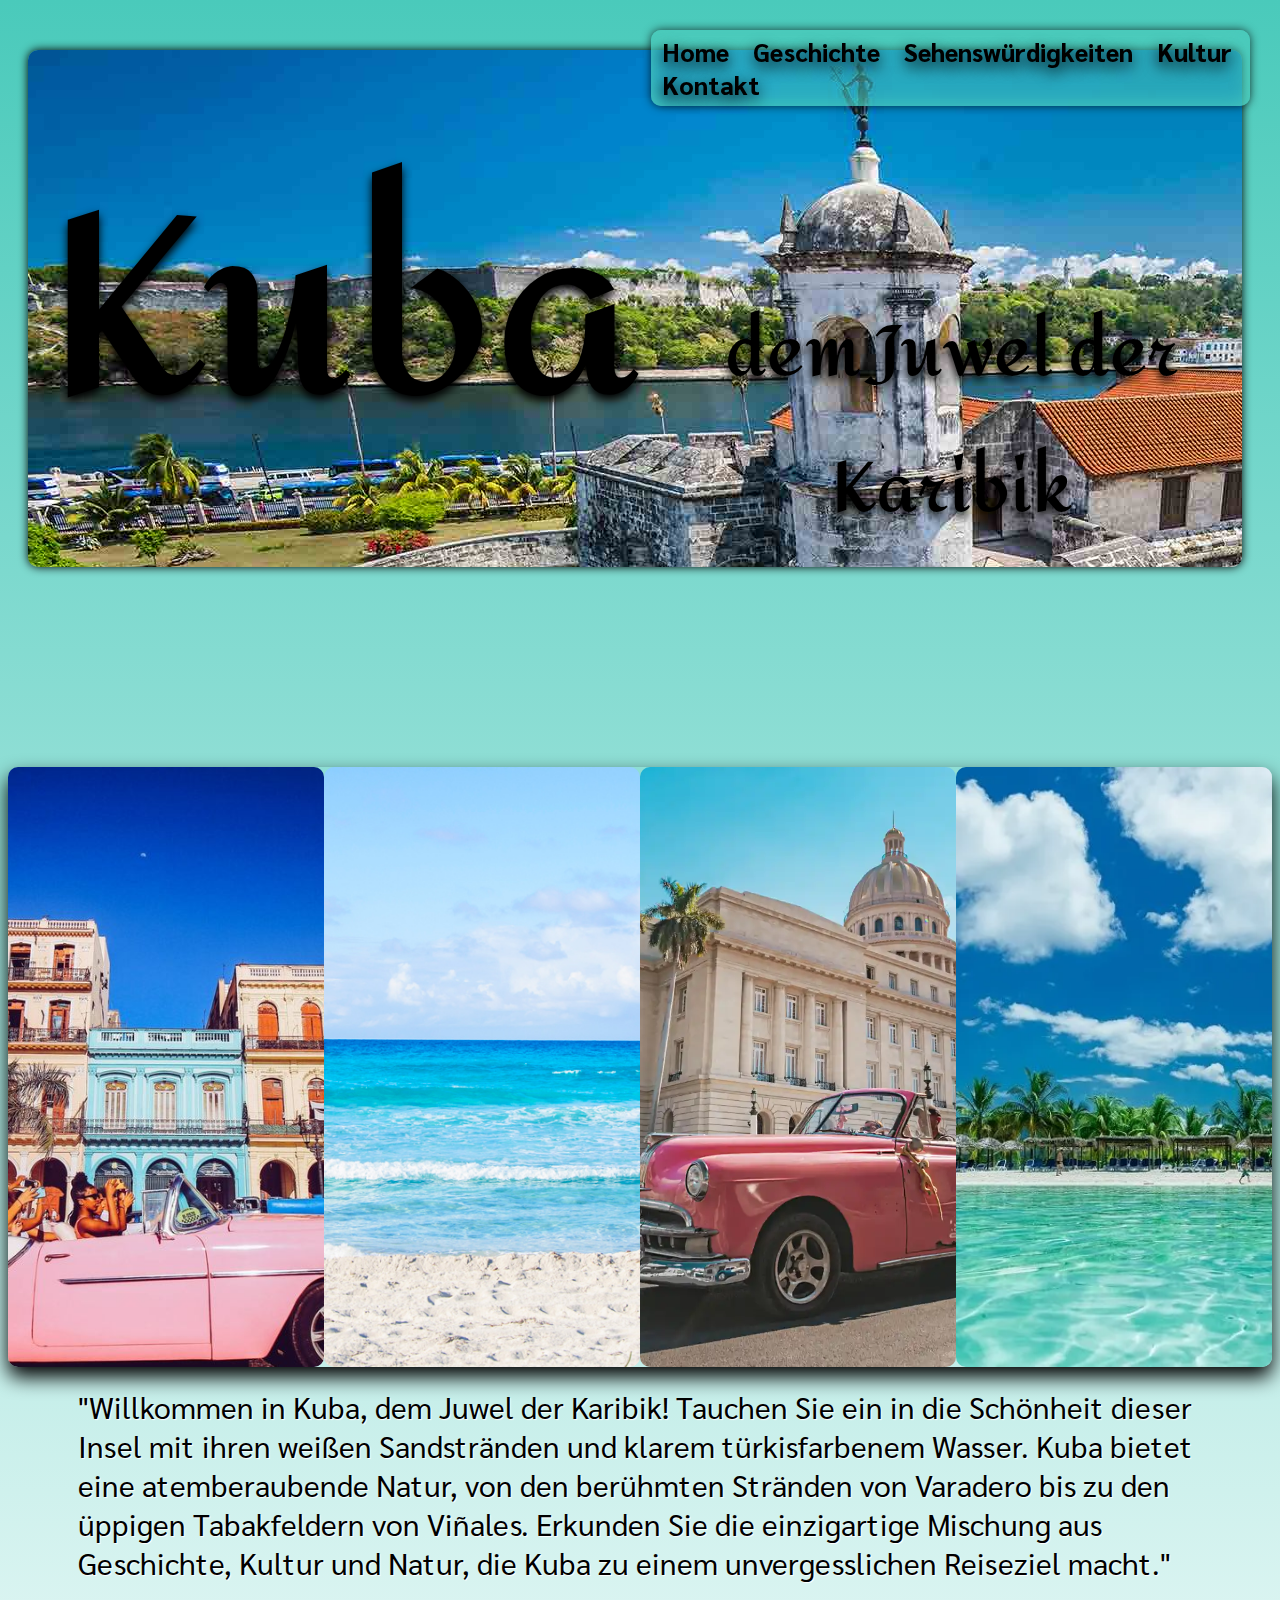
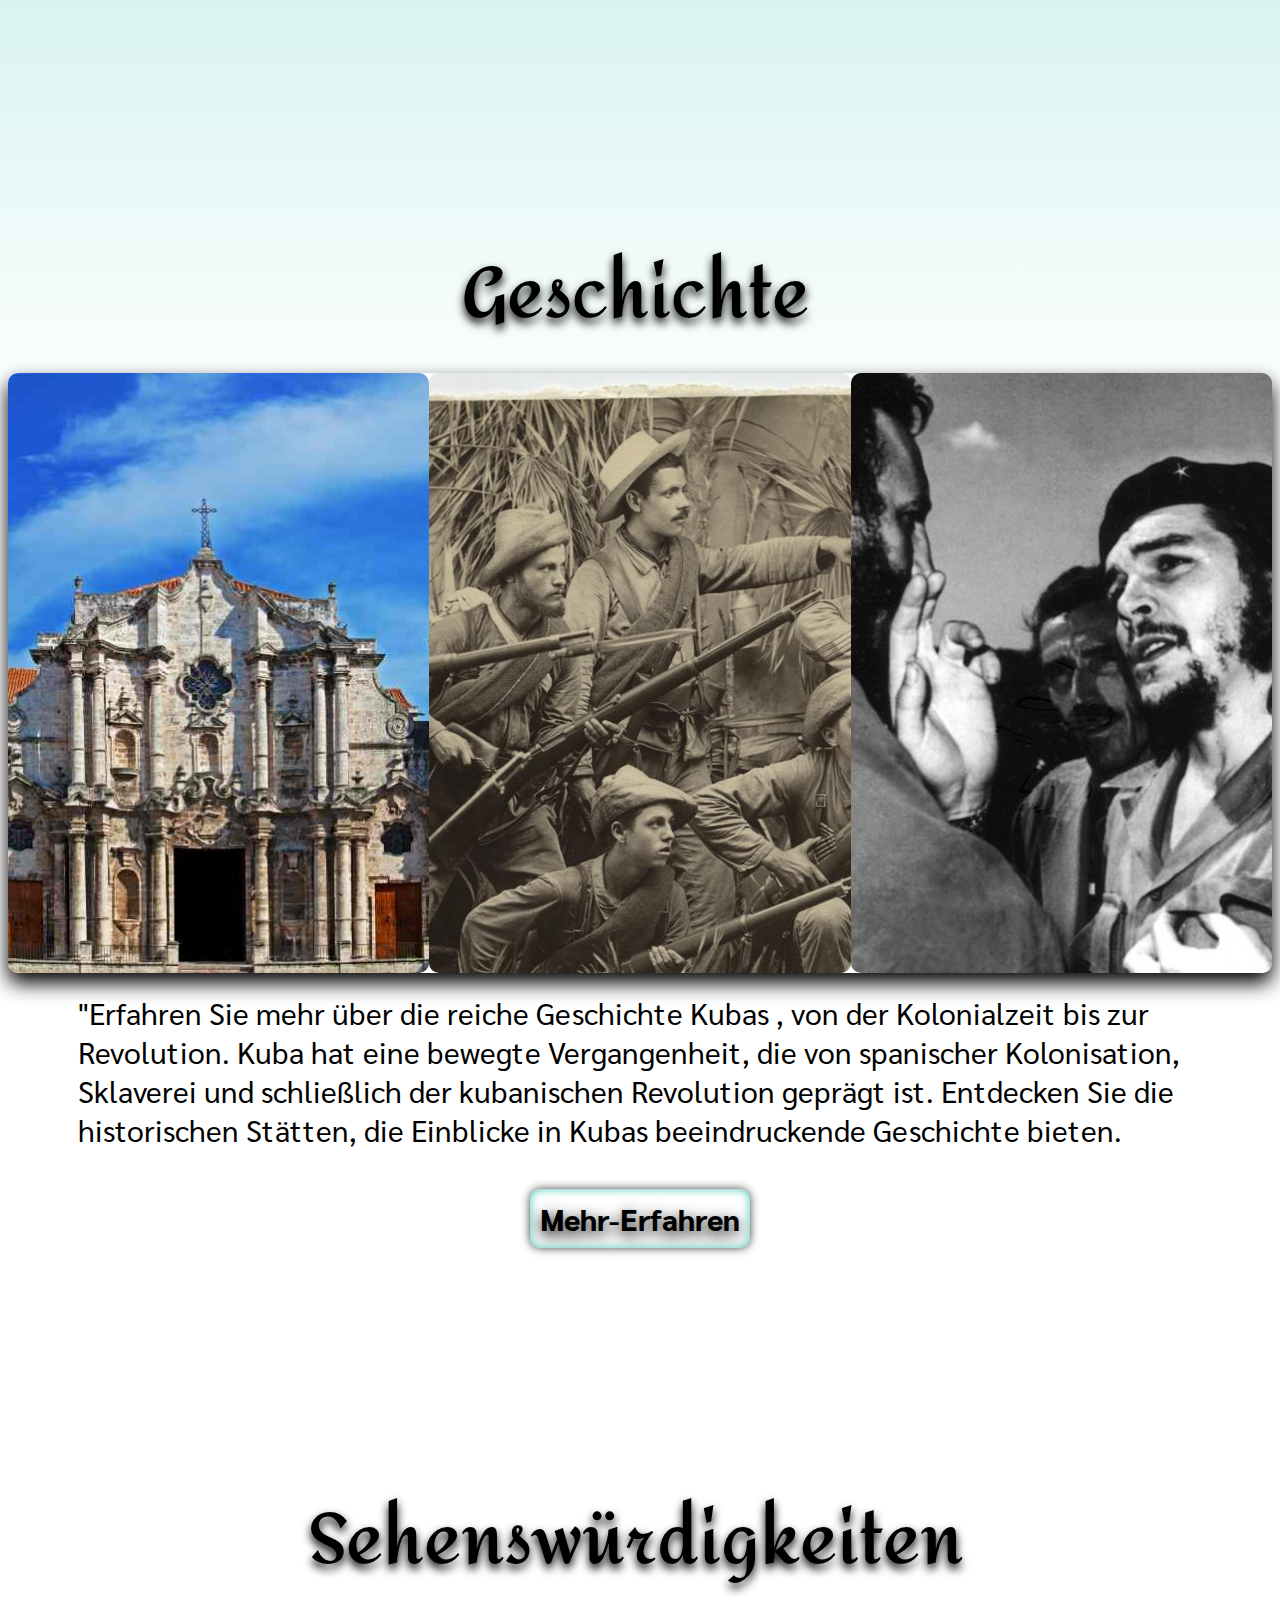
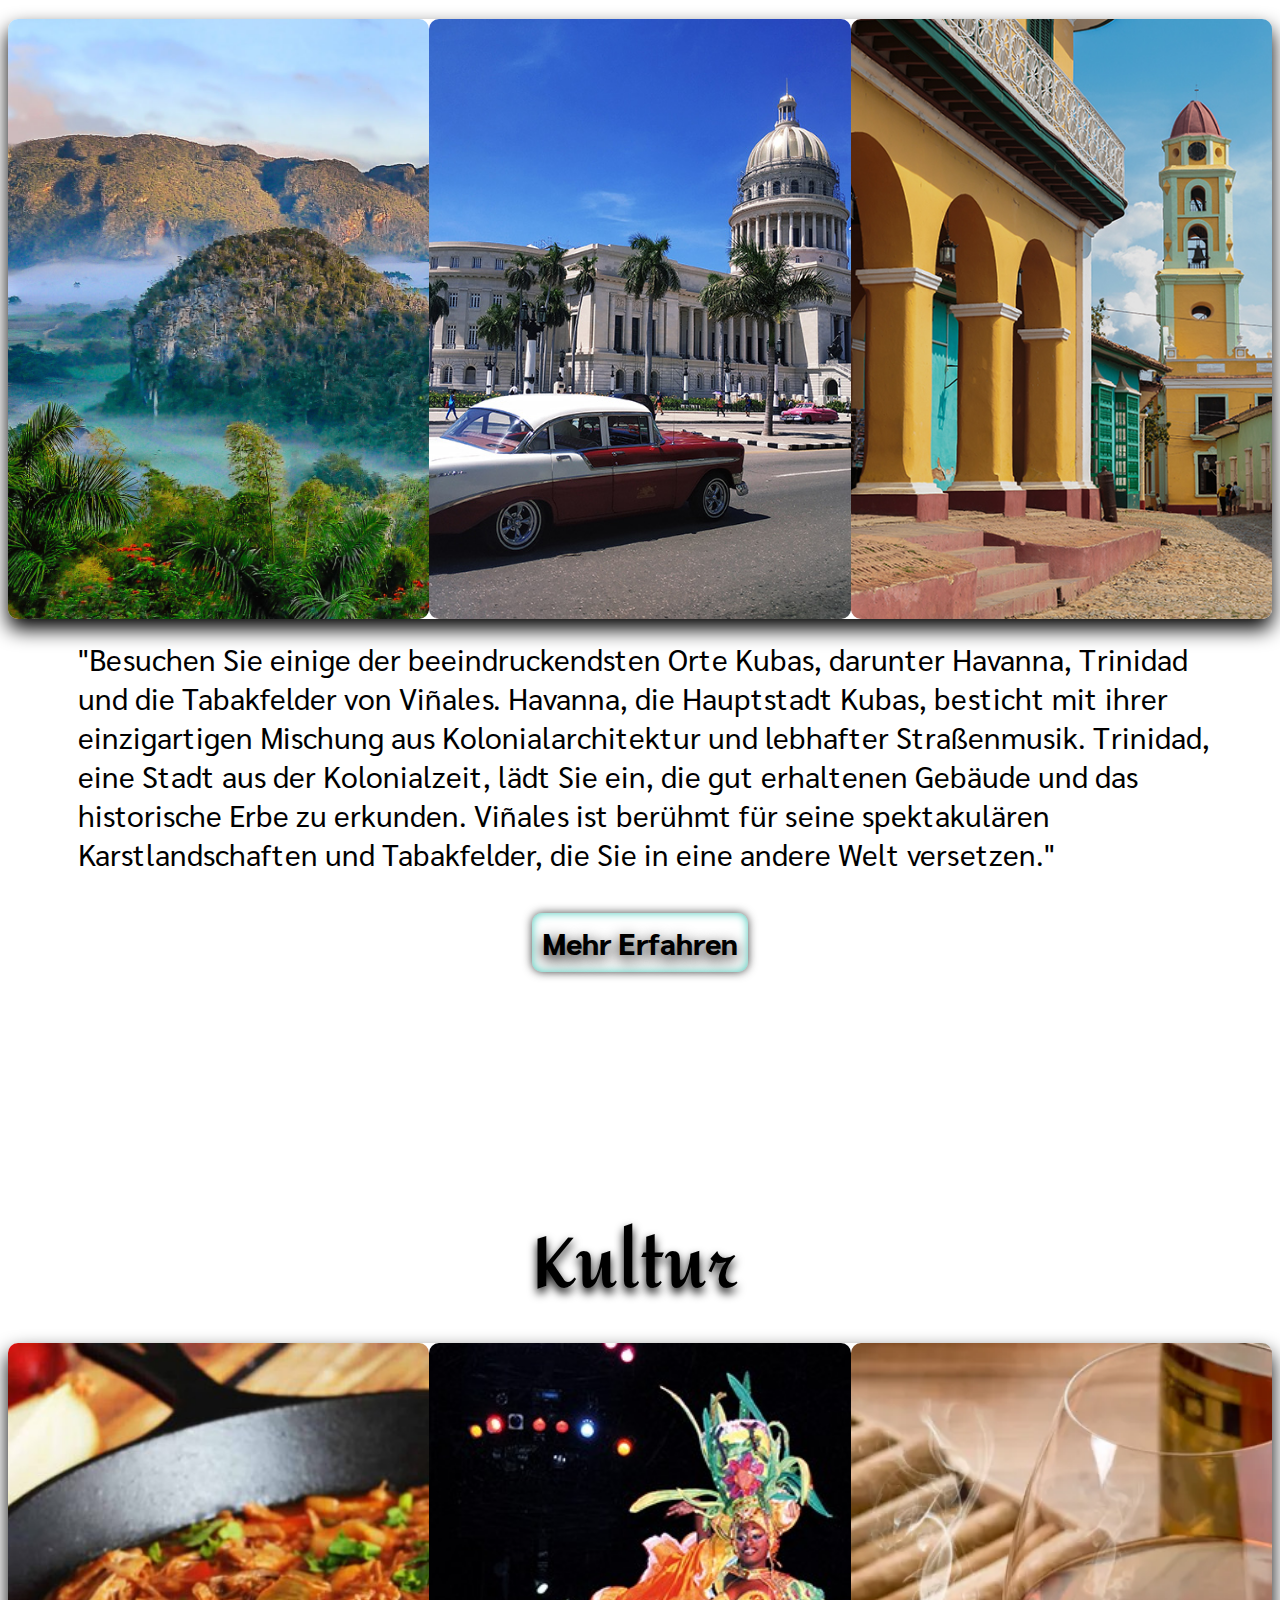
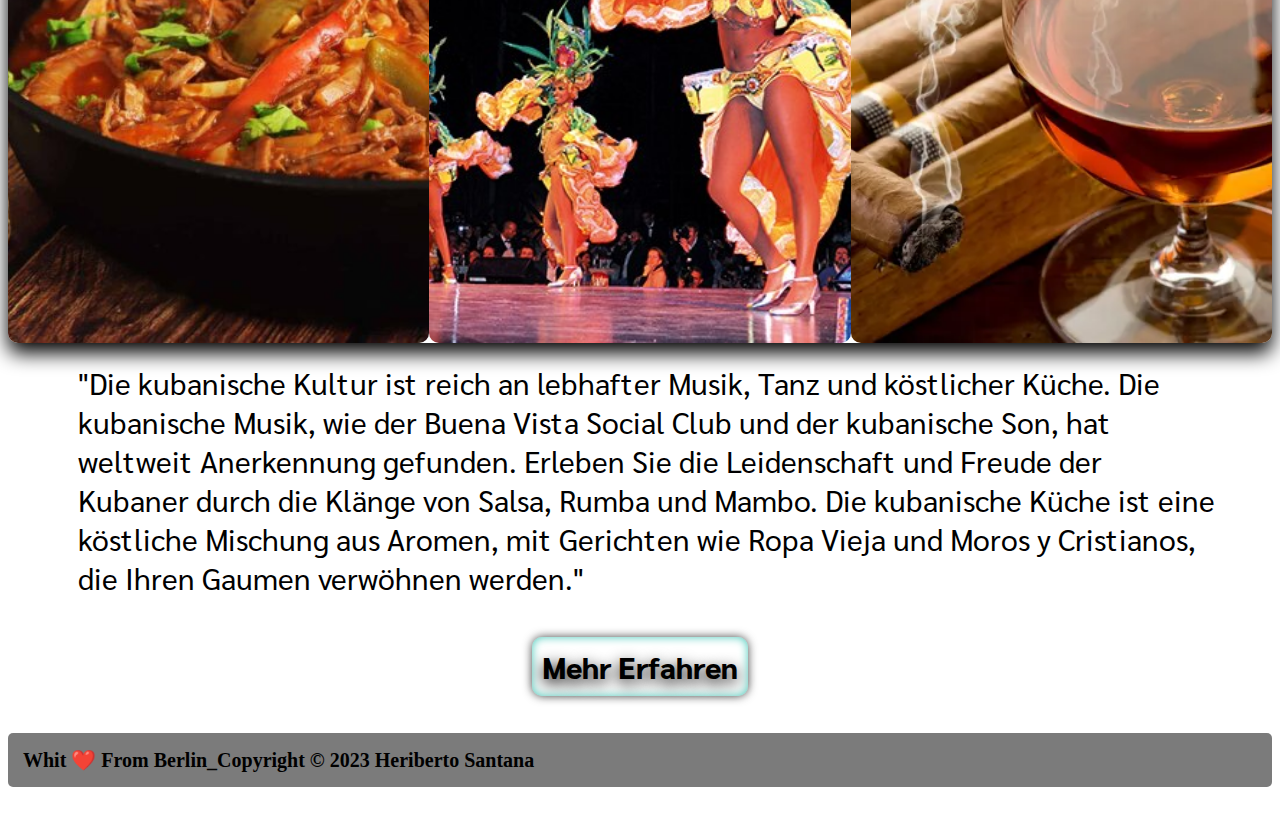
<file: index.html>
<!DOCTYPE html>
<html lang="de">
  <head>
    <meta charset="UTF-8" />
    <meta name="viewport" content="width=device-width, initial-scale=1.0" />
    <link rel="preconnect" href="https://fonts.googleapis.com" />
    <link rel="preconnect" href="https://fonts.gstatic.com" crossorigin />
    <link rel="preconnect" href="https://fonts.googleapis.com" />
    <link rel="preconnect" href="https://fonts.gstatic.com" crossorigin />
    <link
      href="https://fonts.googleapis.com/css2?family=Amita:wght@400;700&family=Sarabun&display=swap"
      rel="stylesheet"
    />
    <link rel="stylesheet" href="./style.css" />
    <title>Kuba, dem Juwel der Karibik</title>
  </head>
  <body>
    <section id="home" class="top">
      <h1>Kuba</h1>
      <h2>dem Juwel der Karibik</h2>
    </section>

    <nav class="main-nav">
      <a href="#home">Home</a>
      <a href="#geschichte">Geschichte</a>
      <a href="#sehenswuerdigkeiten">Sehenswürdigkeiten</a>
      <a href="#kultur">Kultur</a>
      <a href="#kontakt">Kontakt</a>
    </nav>

    <section class="img-colage">
      <img src="./image/la-habana-1.jpg" alt="la-habana" />
      <img src="./image/playas.jpg" alt="playas-cuba" />
      <img src="./image/la-habana.webp" alt="la-habana" />
      <img src="./image/Playas-de-Cuba.webp" alt="playas-cuba" />
    </section>

    <p>
      "Willkommen in Kuba, dem Juwel der Karibik! Tauchen Sie ein in die
      Schönheit dieser Insel mit ihren weißen Sandstränden und klarem
      türkisfarbenem Wasser. Kuba bietet eine atemberaubende Natur, von den
      berühmten Stränden von Varadero bis zu den üppigen Tabakfeldern von
      Viñales. Erkunden Sie die einzigartige Mischung aus Geschichte, Kultur und
      Natur, die Kuba zu einem unvergesslichen Reiseziel macht."
    </p>

    <section id="geschichte" class="geschichte">
      <h2>Geschichte</h2>

      <section class="img-colage">
        <img
          src="./image/cuba_colonial_architecture.jpg"
          alt="cuba_colonial_architecture"
        />
        <img src="./image/guerra-cuba.jpg" alt="guerra-cuba" />
        <img src="./image/revolution.jpg" alt="revolution-cuba" />
      </section>

      <p>
        "Erfahren Sie mehr über die reiche Geschichte Kubas , von der
        Kolonialzeit bis zur Revolution. Kuba hat eine bewegte Vergangenheit,
        die von spanischer Kolonisation, Sklaverei und schließlich der
        kubanischen Revolution geprägt ist. Entdecken Sie die historischen
        Stätten, die Einblicke in Kubas beeindruckende Geschichte bieten.
      </p>

      <h4 class="mehr-erfahren">
        <a href="./geschichte.html">Mehr-Erfahren</a>
      </h4>
    </section>

    <section id="sehenswuerdigkeiten" class="sehenswuerdigkeiten">
      <h2>Sehenswürdigkeiten</h2>

      <section class="img-colage">
        <img src="./image/Pinar+del+Rio+Cuba.jpeg" alt="pinar-del-rio" />
        <img
          src="./image/Capitolio-Nacional-de-Cuba-La-Habana.jpg"
          alt="Capitolio-Nacional-de-Cuba-La-Habana"
        />
        <img src="./image/Trinidad-Cuba.jpg" alt="Trinidad-Cuba" />
      </section>

      <p>
        "Besuchen Sie einige der beeindruckendsten Orte Kubas, darunter Havanna,
        Trinidad und die Tabakfelder von Viñales. Havanna, die Hauptstadt Kubas,
        besticht mit ihrer einzigartigen Mischung aus Kolonialarchitektur und
        lebhafter Straßenmusik. Trinidad, eine Stadt aus der Kolonialzeit, lädt
        Sie ein, die gut erhaltenen Gebäude und das historische Erbe zu
        erkunden. Viñales ist berühmt für seine spektakulären Karstlandschaften
        und Tabakfelder, die Sie in eine andere Welt versetzen."
      </p>

      <h4 class="mehr-erfahren">
        <a href="./sehenwuerdigkeit.html">Mehr Erfahren</a>
      </h4>
    </section>

    <section id="kultur" class="kultur">
      <h2>Kultur</h2>

      <section class="img-colage">
        <img src="./image/ropa-vieja.jpg" alt="ropa-vieja" />
        <img src="./image/TROPICANA.jpg" alt="tropicana" />
        <img src="./image/tabaco-cubano.webp" alt="tabaco-cubano" />
      </section>

      <p>
        "Die kubanische Kultur ist reich an lebhafter Musik, Tanz und köstlicher
        Küche. Die kubanische Musik, wie der Buena Vista Social Club und der
        kubanische Son, hat weltweit Anerkennung gefunden. Erleben Sie die
        Leidenschaft und Freude der Kubaner durch die Klänge von Salsa, Rumba
        und Mambo. Die kubanische Küche ist eine köstliche Mischung aus Aromen,
        mit Gerichten wie Ropa Vieja und Moros y Cristianos, die Ihren Gaumen
        verwöhnen werden."
      </p>

      <h4 class="mehr-erfahren"><a href="./kultur.html">Mehr Erfahren</a></h4>
    </section>
    <footer id="kontakt" class="kontakt">
      <h6>Whit ❤️ From Berlin_Copyright © 2023 Heriberto Santana</h6>
    </footer>
  </body>
</html>
</file>
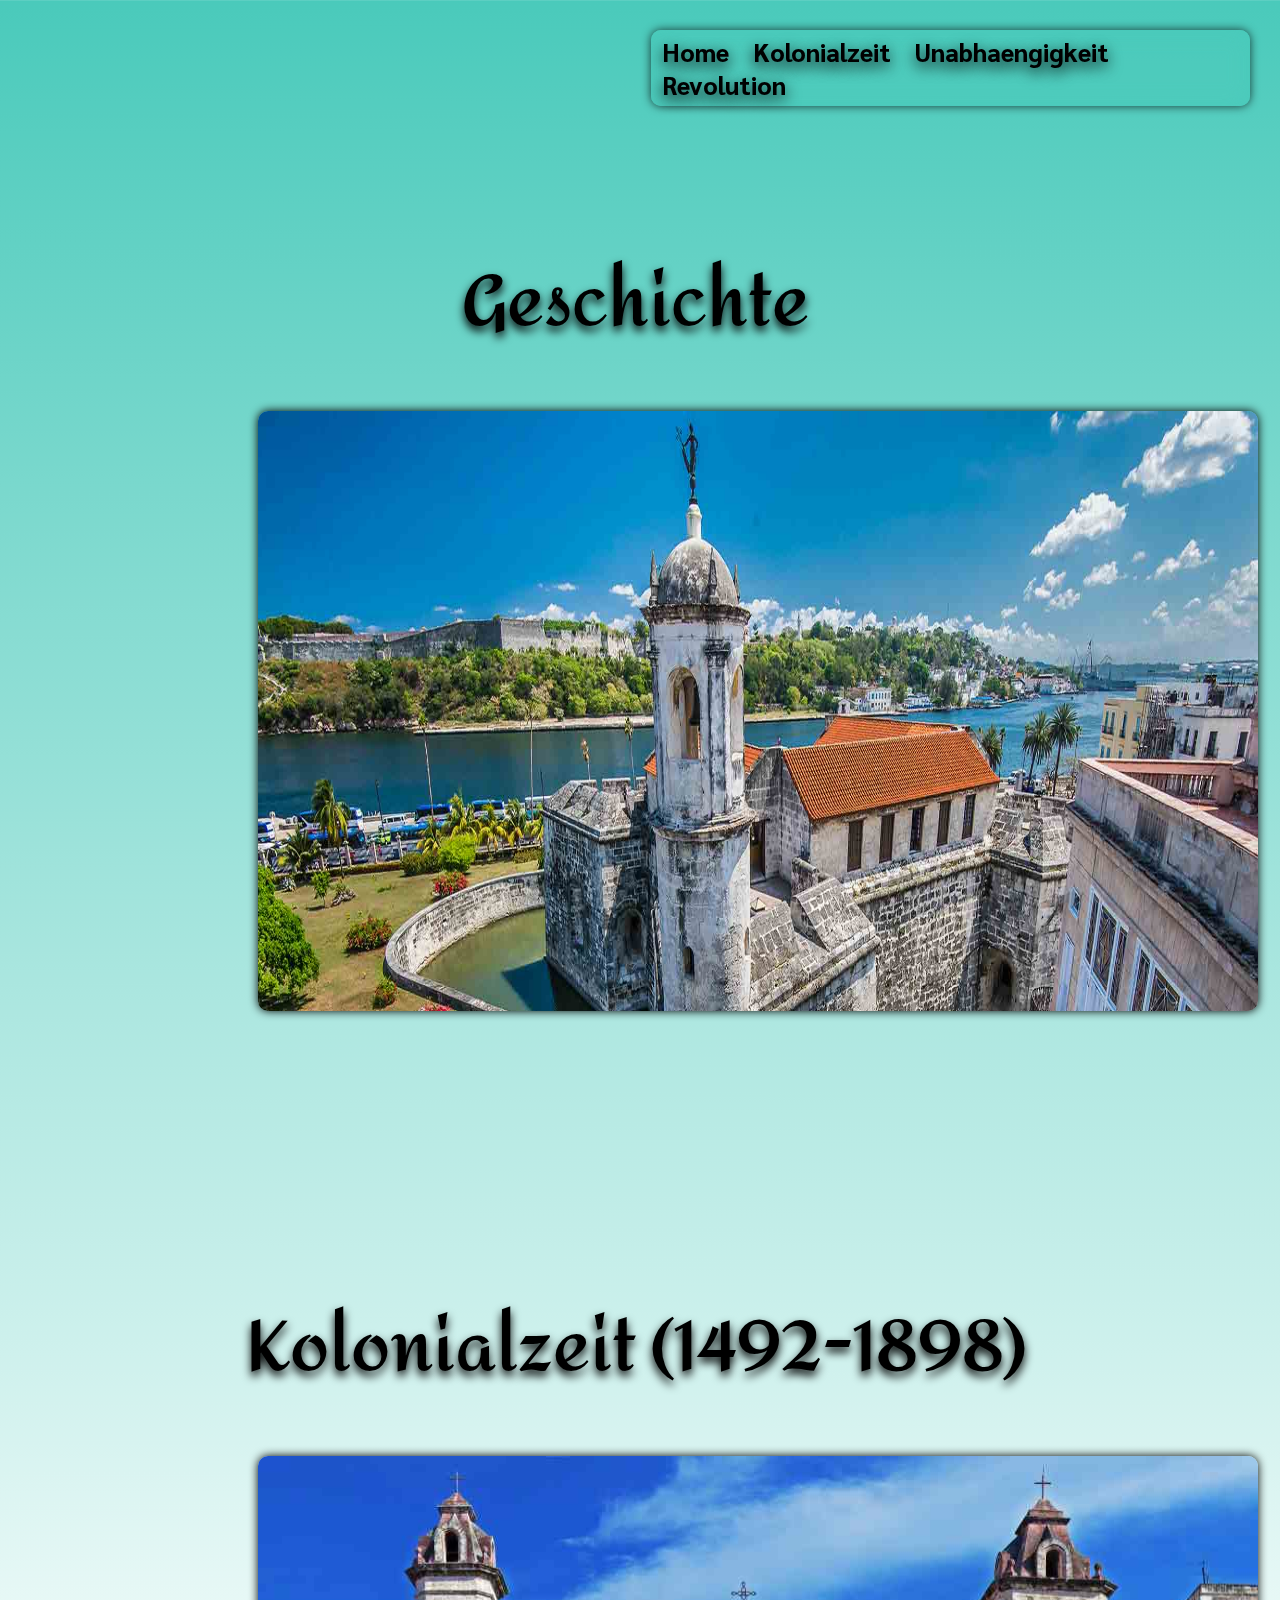
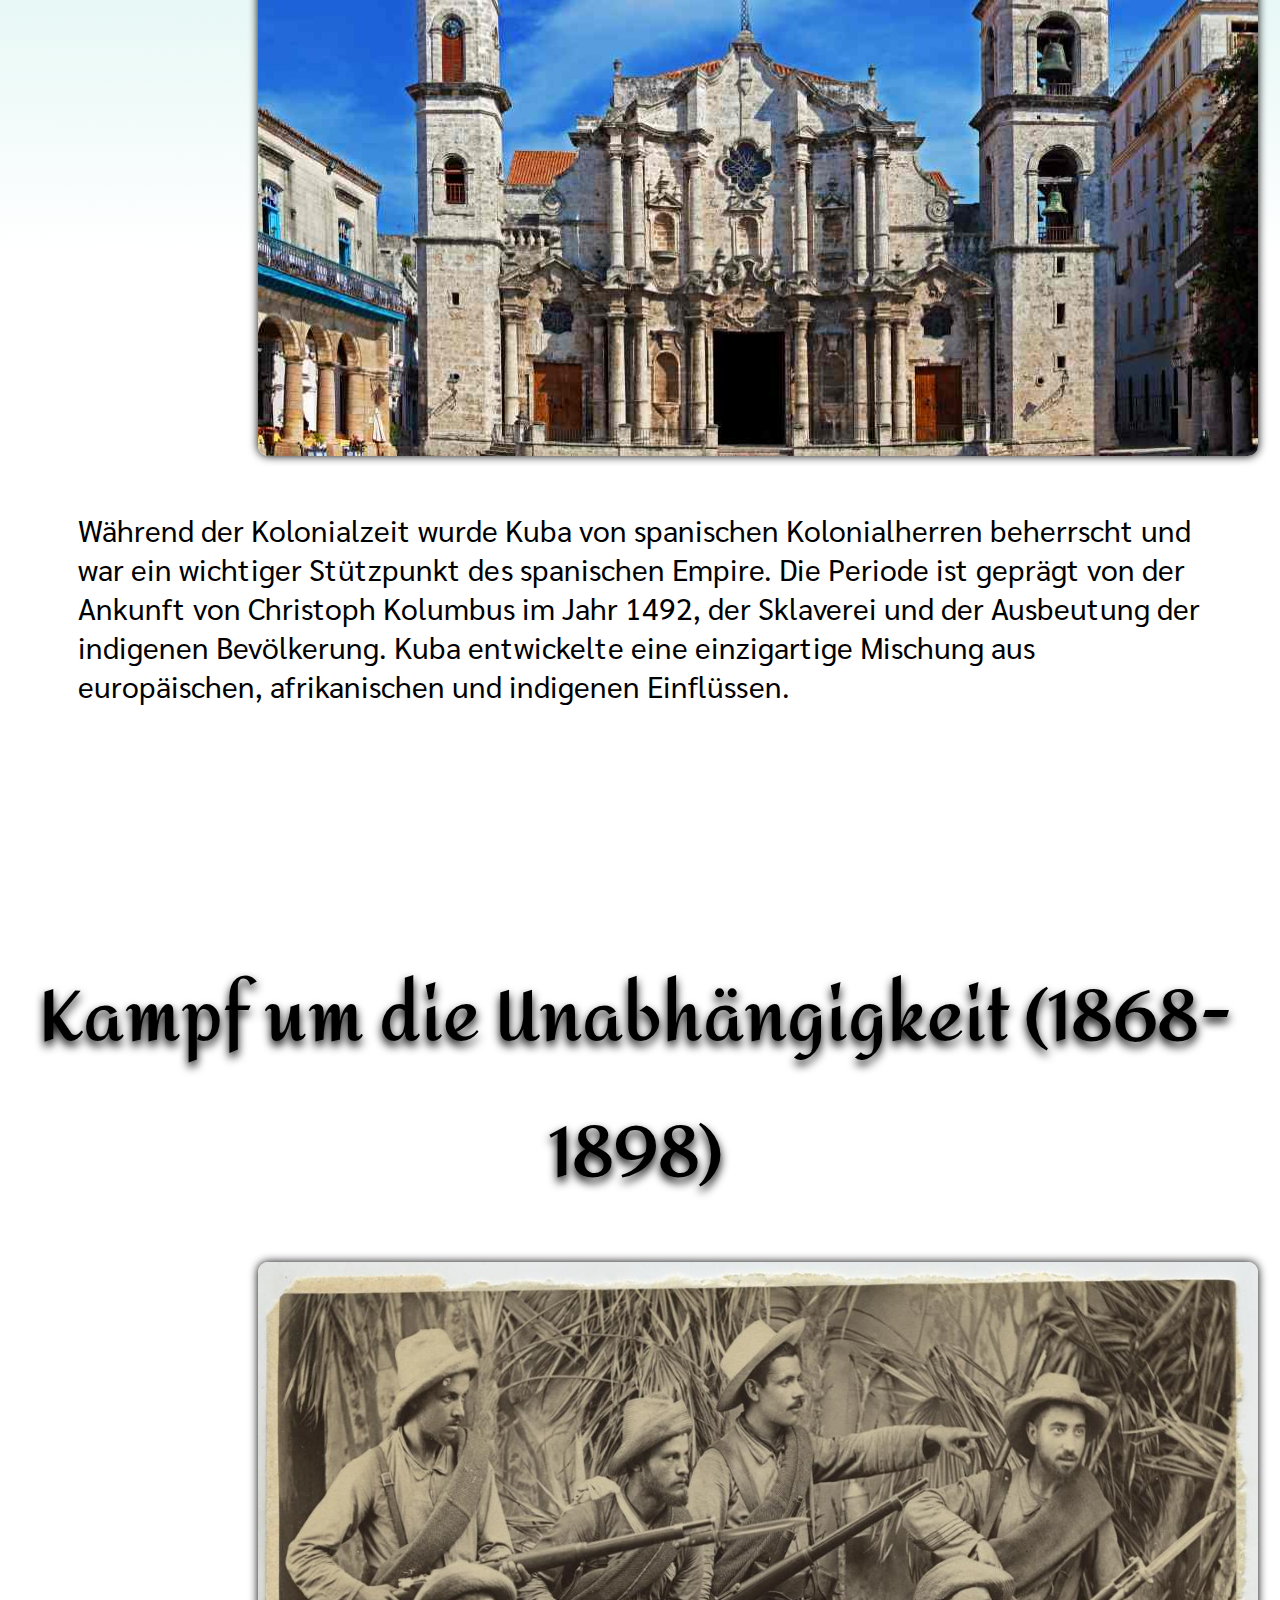
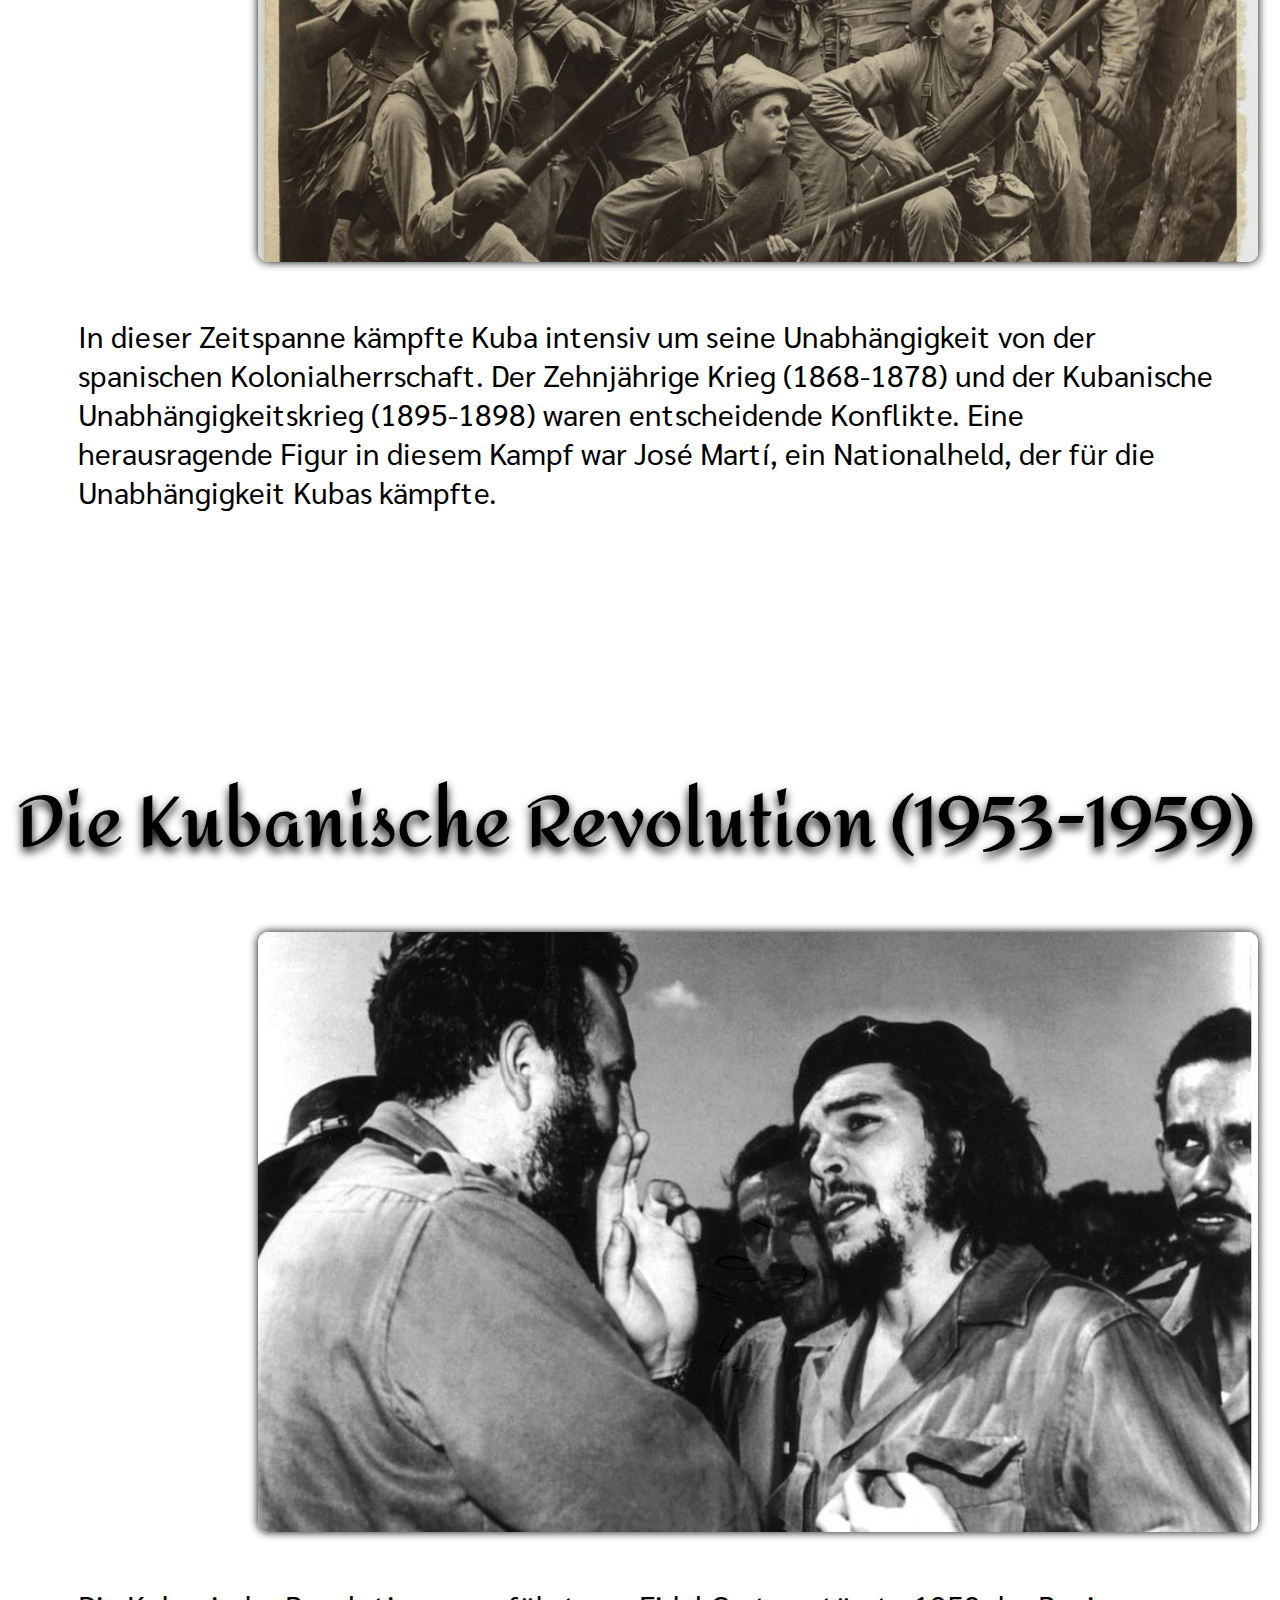
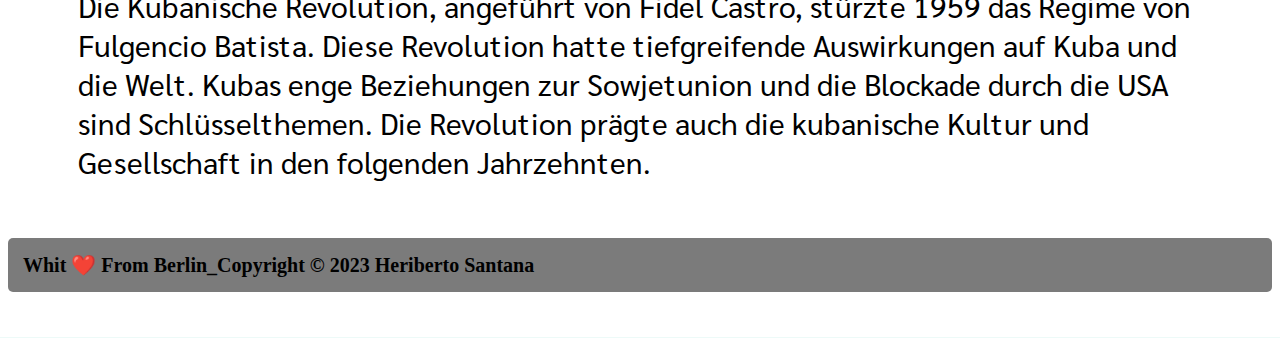
<file: geschichte.html>
<!DOCTYPE html>
<html lang="de">
  <head>
    <meta charset="UTF-8" />
    <meta name="viewport" content="width=device-width, initial-scale=1.0" />
    <link rel="stylesheet" href="./style.css" />
    <link rel="stylesheet" href="./style.css" />
    <link rel="stylesheet" href="./style.css" />
    <link rel="preconnect" href="https://fonts.googleapis.com" />
    <link rel="preconnect" href="https://fonts.gstatic.com" crossorigin />
    <link rel="preconnect" href="https://fonts.googleapis.com" />
    <link rel="preconnect" href="https://fonts.gstatic.com" crossorigin />
    <link
      href="https://fonts.googleapis.com/css2?family=Amita:wght@400;700&family=Sarabun&display=swap"
      rel="stylesheet"
    />
    <title>Geschichte</title>
  </head>
  <body>
    <nav class="main-nav">
      <a href="./index.html">Home</a>
      <a href="#kolonialzeit">Kolonialzeit</a>
      <a href="#unabhaengigkeit">Unabhaengigkeit</a>
      <a href="#revolution">Revolution</a>
    </nav>
    <h2>Geschichte</h2>

    <img class="solo-img" src="./image/Cultura-De-la-Historia-3.jpg" alt="la-habana-cuba">
    <section id="kolonialzeit" class="kolonialzeit">
      <h2>Kolonialzeit (1492-1898)</h2>
      <div>
        <img
          class="solo-img"
          src="./image/cuba_colonial_architecture.jpg"
          alt="cuba_colonial_architecture"
        />
        <p>
          Während der Kolonialzeit wurde Kuba von spanischen Kolonialherren
          beherrscht und war ein wichtiger Stützpunkt des spanischen Empire. Die
          Periode ist geprägt von der Ankunft von Christoph Kolumbus im Jahr
          1492, der Sklaverei und der Ausbeutung der indigenen Bevölkerung. Kuba
          entwickelte eine einzigartige Mischung aus europäischen, afrikanischen
          und indigenen Einflüssen.
        </p>
      </div>
    </section>

    <section id="unabhaengigkeit" class="kampf-um-die-Unabhaengigkeit">
      <h2>Kampf um die Unabhängigkeit (1868-1898)</h2>
      <div>
        <img class="solo-img" src="./image/guerra-cuba.jpg" alt="guerra-cuba" />
        <p>
          In dieser Zeitspanne kämpfte Kuba intensiv um seine Unabhängigkeit von
          der spanischen Kolonialherrschaft. Der Zehnjährige Krieg (1868-1878)
          und der Kubanische Unabhängigkeitskrieg (1895-1898) waren
          entscheidende Konflikte. Eine herausragende Figur in diesem Kampf war
          José Martí, ein Nationalheld, der für die Unabhängigkeit Kubas
          kämpfte.
        </p>
      </div>
    </section>
    <section id="revolution" class="die-kubanische-revolution">
      <h2>Die Kubanische Revolution (1953-1959)</h2>
      <div>
        <img class="solo-img" src="./image/revolution.jpg" alt="Revolution" />
        <p>
          Die Kubanische Revolution, angeführt von Fidel Castro, stürzte 1959
          das Regime von Fulgencio Batista. Diese Revolution hatte tiefgreifende
          Auswirkungen auf Kuba und die Welt. Kubas enge Beziehungen zur
          Sowjetunion und die Blockade durch die USA sind Schlüsselthemen. Die
          Revolution prägte auch die kubanische Kultur und Gesellschaft in den
          folgenden Jahrzehnten.
        </p>
      </div>
    </section>
    <footer id="kontakt" class="kontakt">
      <h6>Whit ❤️ From Berlin_Copyright © 2023 Heriberto Santana</h6>
    </footer>
  </body>
</html>
</file>
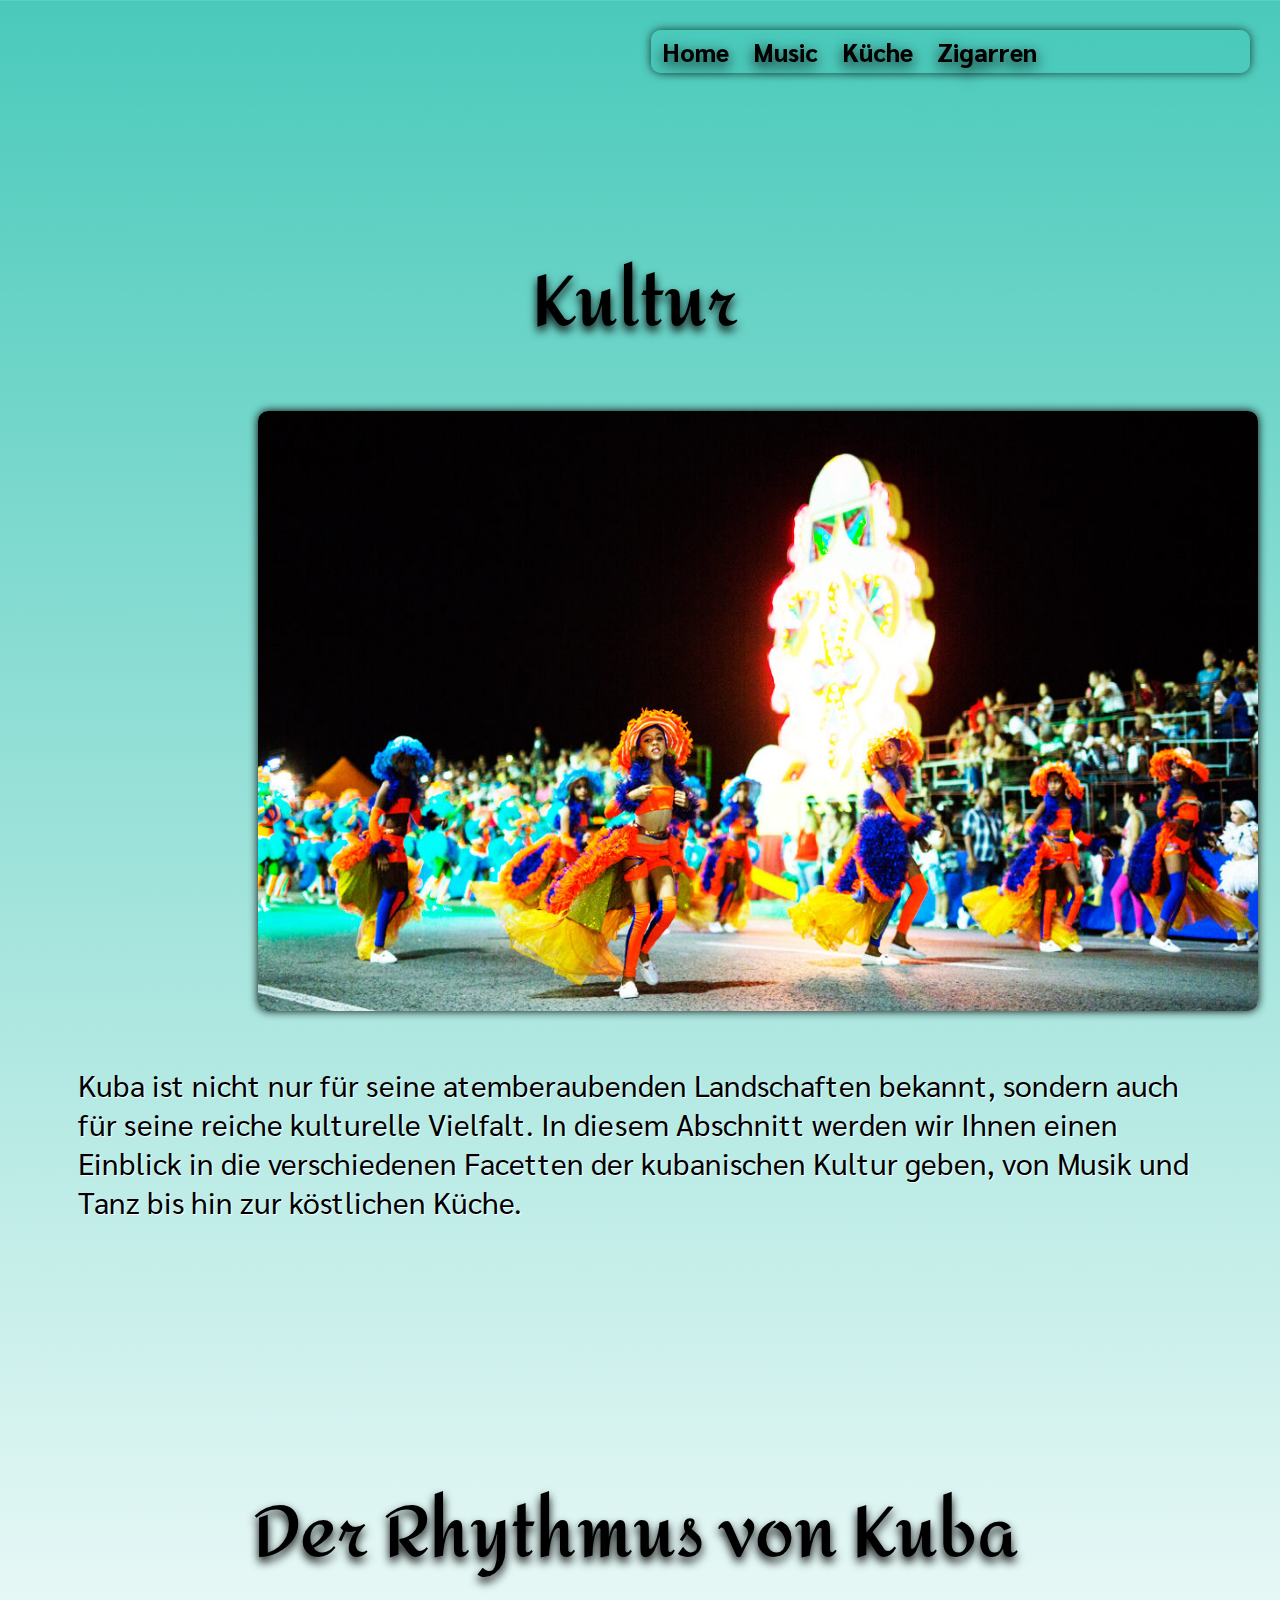
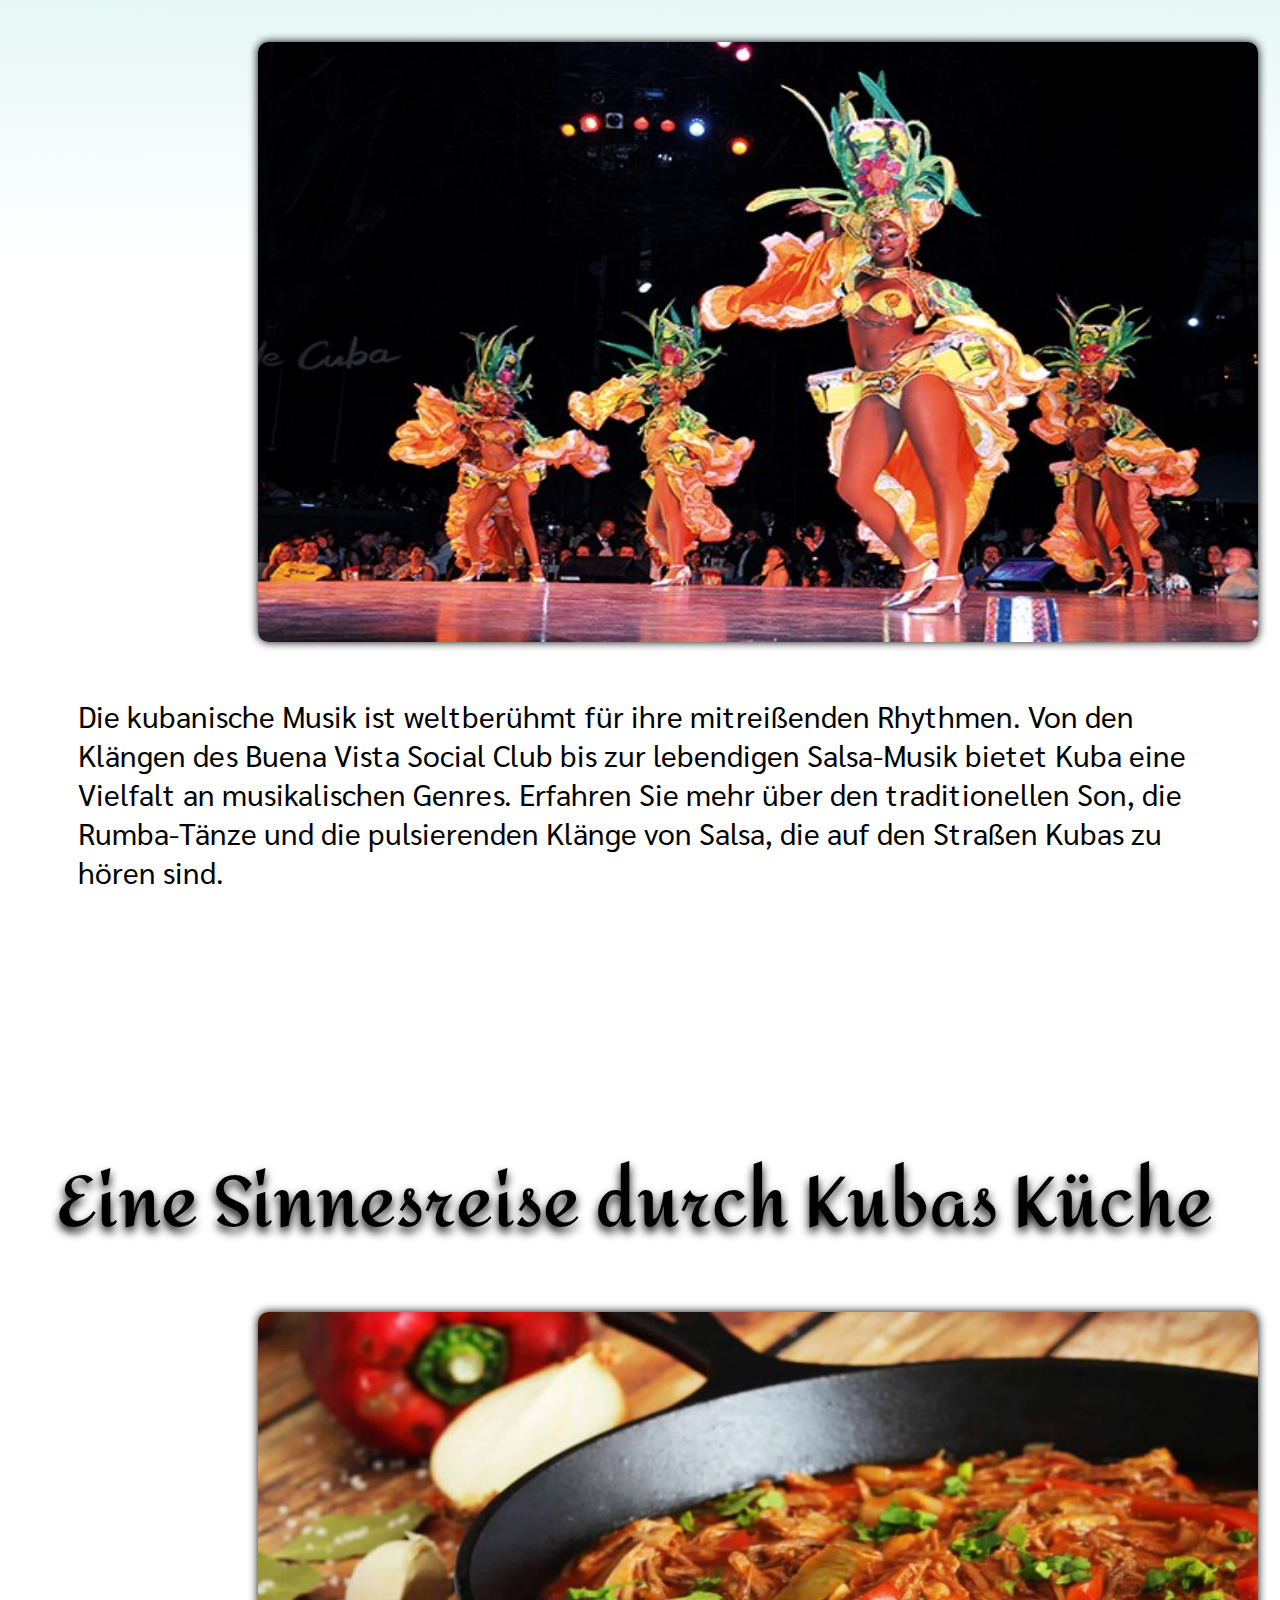
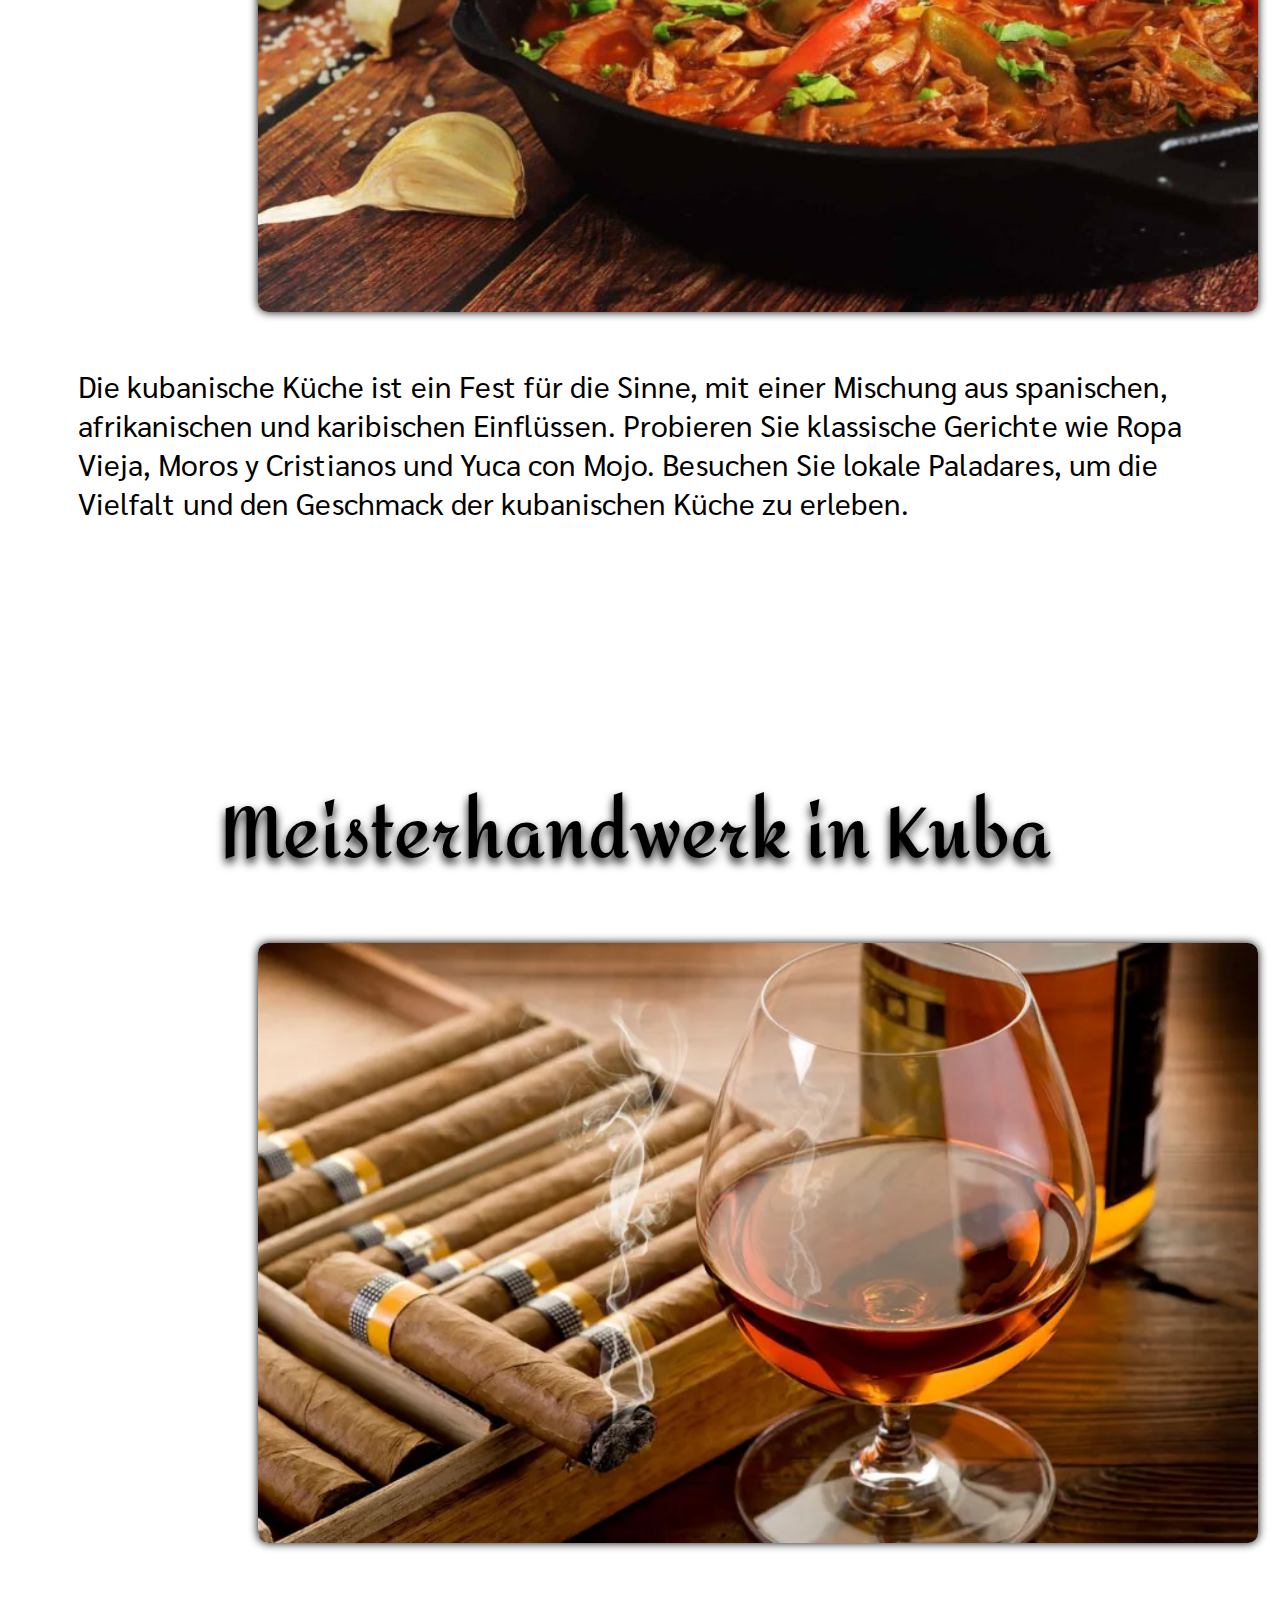
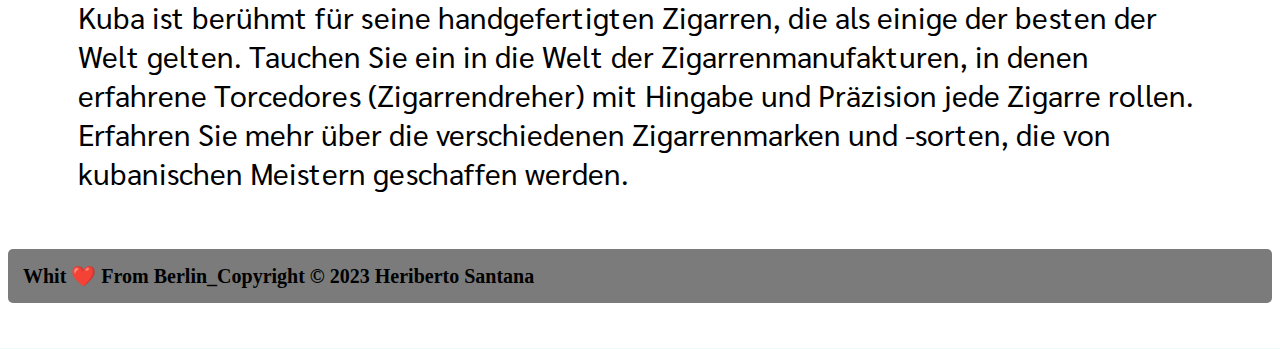
<file: kultur.html>
<!DOCTYPE html>
<html lang="de">
  <head>
    <meta charset="UTF-8" />
    <meta name="viewport" content="width=device-width, initial-scale=1.0" />
    <link rel="stylesheet" href="./style.css" />
    <link rel="stylesheet" href="./style.css" />
    <link rel="preconnect" href="https://fonts.googleapis.com" />
    <link rel="preconnect" href="https://fonts.gstatic.com" crossorigin />
    <link rel="preconnect" href="https://fonts.googleapis.com" />
    <link rel="preconnect" href="https://fonts.gstatic.com" crossorigin />
    <link
      href="https://fonts.googleapis.com/css2?family=Amita:wght@400;700&family=Sarabun&display=swap"
      rel="stylesheet"
    />
    <title>Kultur</title>
  </head>
  <body>
    <nav class="main-nav">
      <a href="./index.html">Home</a>
      <a href="#music">Music</a>
      <a href="#kueche">Küche</a>
      <a href="#zigarren">Zigarren</a>
    </nav>

    <h2>Kultur</h2>

    <div>
      <img class="solo-img" src="./image/fiesta-cuba.jpg" alt="fiesta-cuba" />
      <p>
        Kuba ist nicht nur für seine atemberaubenden Landschaften bekannt,
        sondern auch für seine reiche kulturelle Vielfalt. In diesem Abschnitt
        werden wir Ihnen einen Einblick in die verschiedenen Facetten der
        kubanischen Kultur geben, von Musik und Tanz bis hin zur köstlichen
        Küche.
      </p>
    </div>

    <section id="music">
      <h2>Der Rhythmus von Kuba</h2>

      <div class="music">
        <img class="solo-img" src="./image/TROPICANA.jpg" alt="tropicana" />
        <p>
          Die kubanische Musik ist weltberühmt für ihre mitreißenden Rhythmen.
          Von den Klängen des Buena Vista Social Club bis zur lebendigen
          Salsa-Musik bietet Kuba eine Vielfalt an musikalischen Genres.
          Erfahren Sie mehr über den traditionellen Son, die Rumba-Tänze und die
          pulsierenden Klänge von Salsa, die auf den Straßen Kubas zu hören
          sind.
        </p>
      </div>
    </section>

    <section id="kueche">
      <h2>Eine Sinnesreise durch Kubas Küche</h2>
      <div class="kueche">
        <img class="solo-img" src="./image/ropa-vieja.jpg" alt="ropa-vieja" />
        <p>
          Die kubanische Küche ist ein Fest für die Sinne, mit einer Mischung
          aus spanischen, afrikanischen und karibischen Einflüssen. Probieren
          Sie klassische Gerichte wie Ropa Vieja, Moros y Cristianos und Yuca
          con Mojo. Besuchen Sie lokale Paladares, um die Vielfalt und den
          Geschmack der kubanischen Küche zu erleben.
        </p>
      </div>
    </section>

    <section id="zigarren">
      <h2>Meisterhandwerk in Kuba</h2>
      <div class="zigarren">
        <img
          class="solo-img"
          src="./image/tabaco-cubano.webp"
          alt="tabaco-cubano"
        />
        <p>
          Kuba ist berühmt für seine handgefertigten Zigarren, die als einige
          der besten der Welt gelten. Tauchen Sie ein in die Welt der
          Zigarrenmanufakturen, in denen erfahrene Torcedores (Zigarrendreher)
          mit Hingabe und Präzision jede Zigarre rollen. Erfahren Sie mehr über
          die verschiedenen Zigarrenmarken und -sorten, die von kubanischen
          Meistern geschaffen werden.
        </p>
      </div>
    </section>
    <footer id="kontakt" class="kontakt">
      <h6>Whit ❤️ From Berlin_Copyright © 2023 Heriberto Santana</h6>
    </footer>
  </body>
</html>
</file>
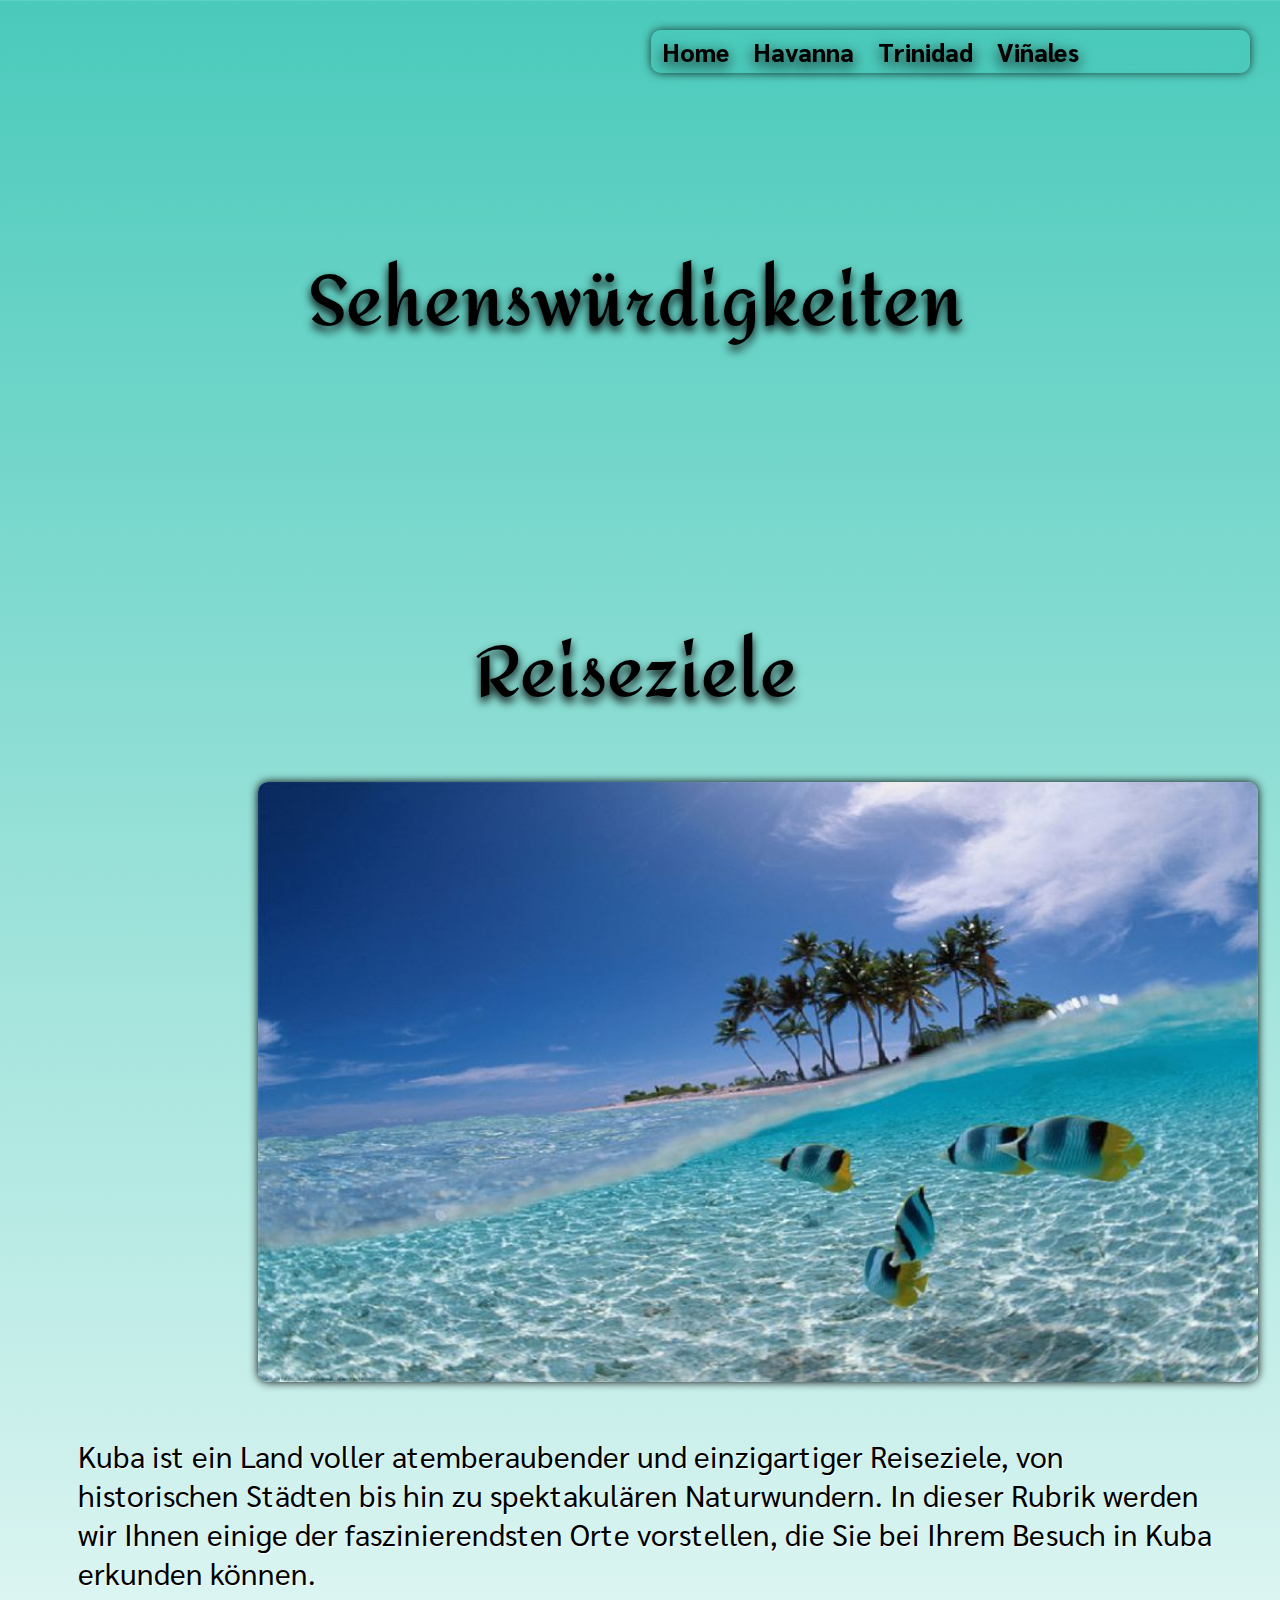
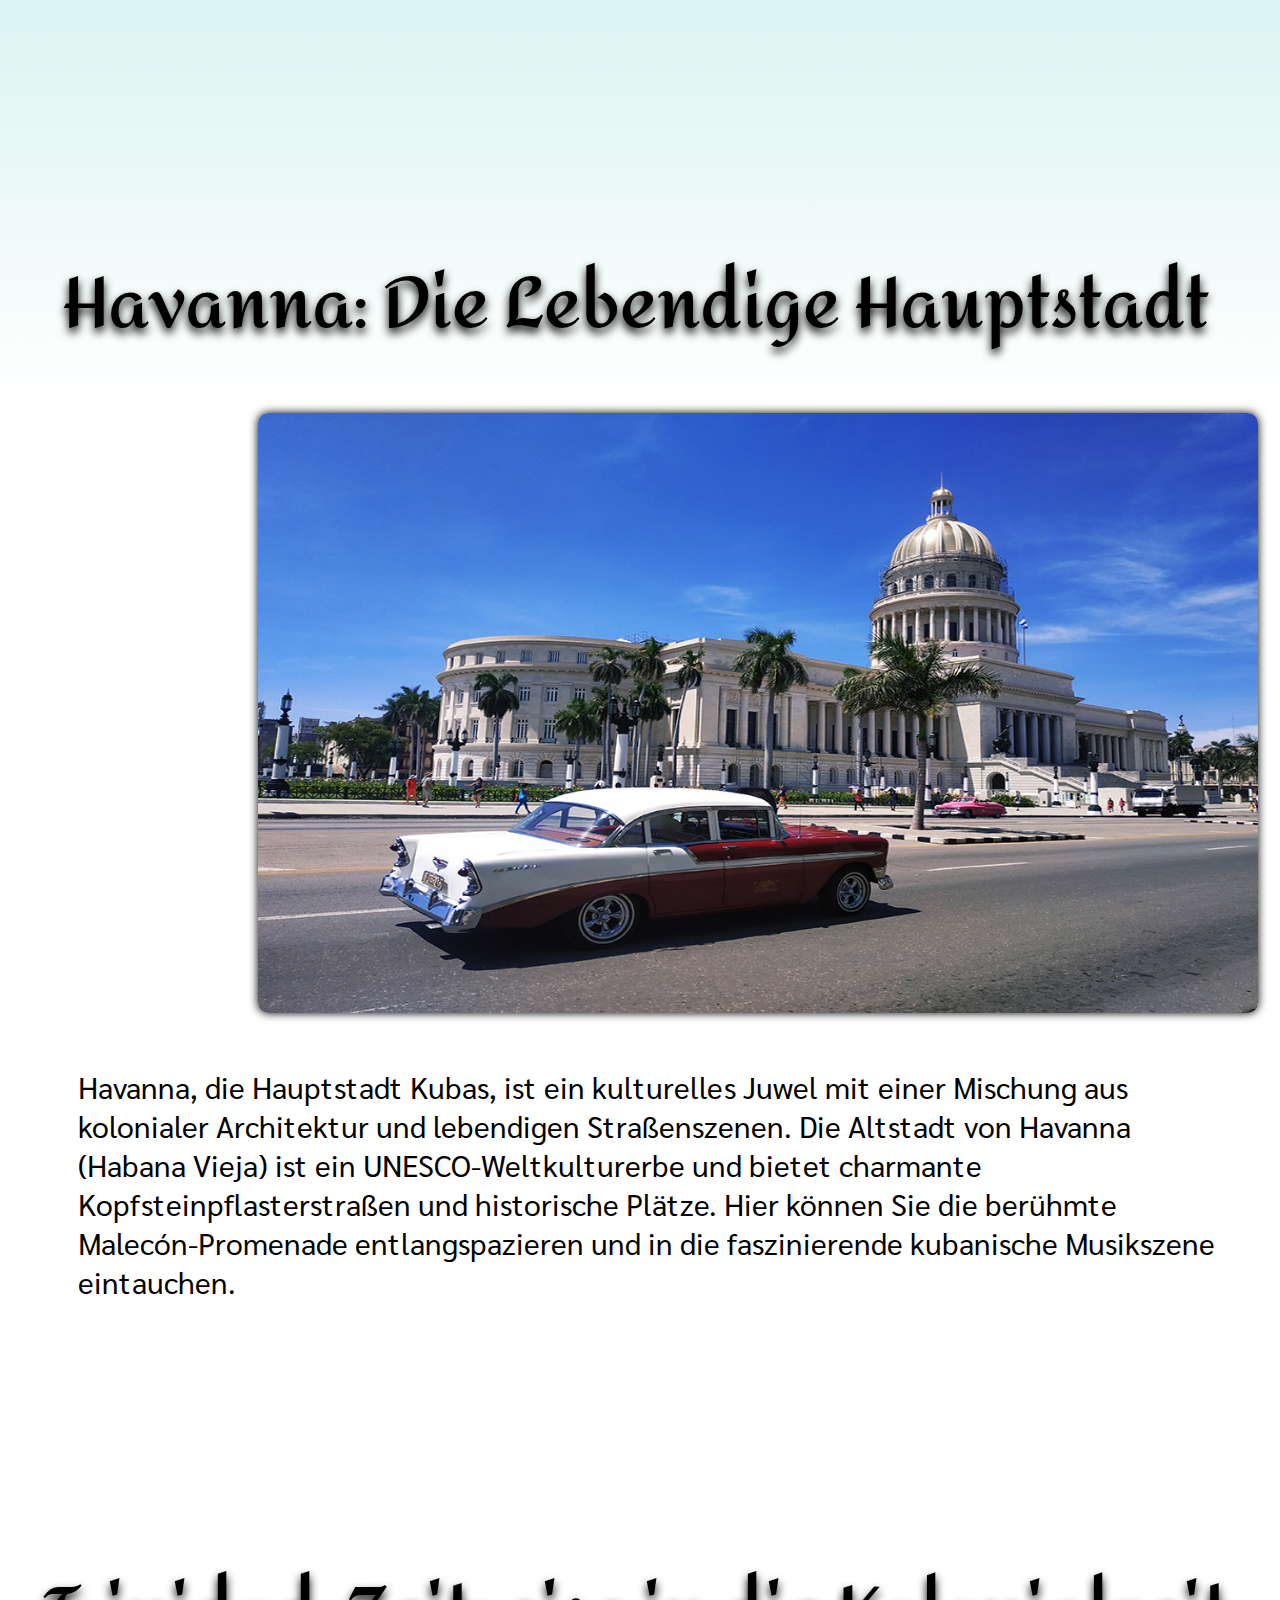
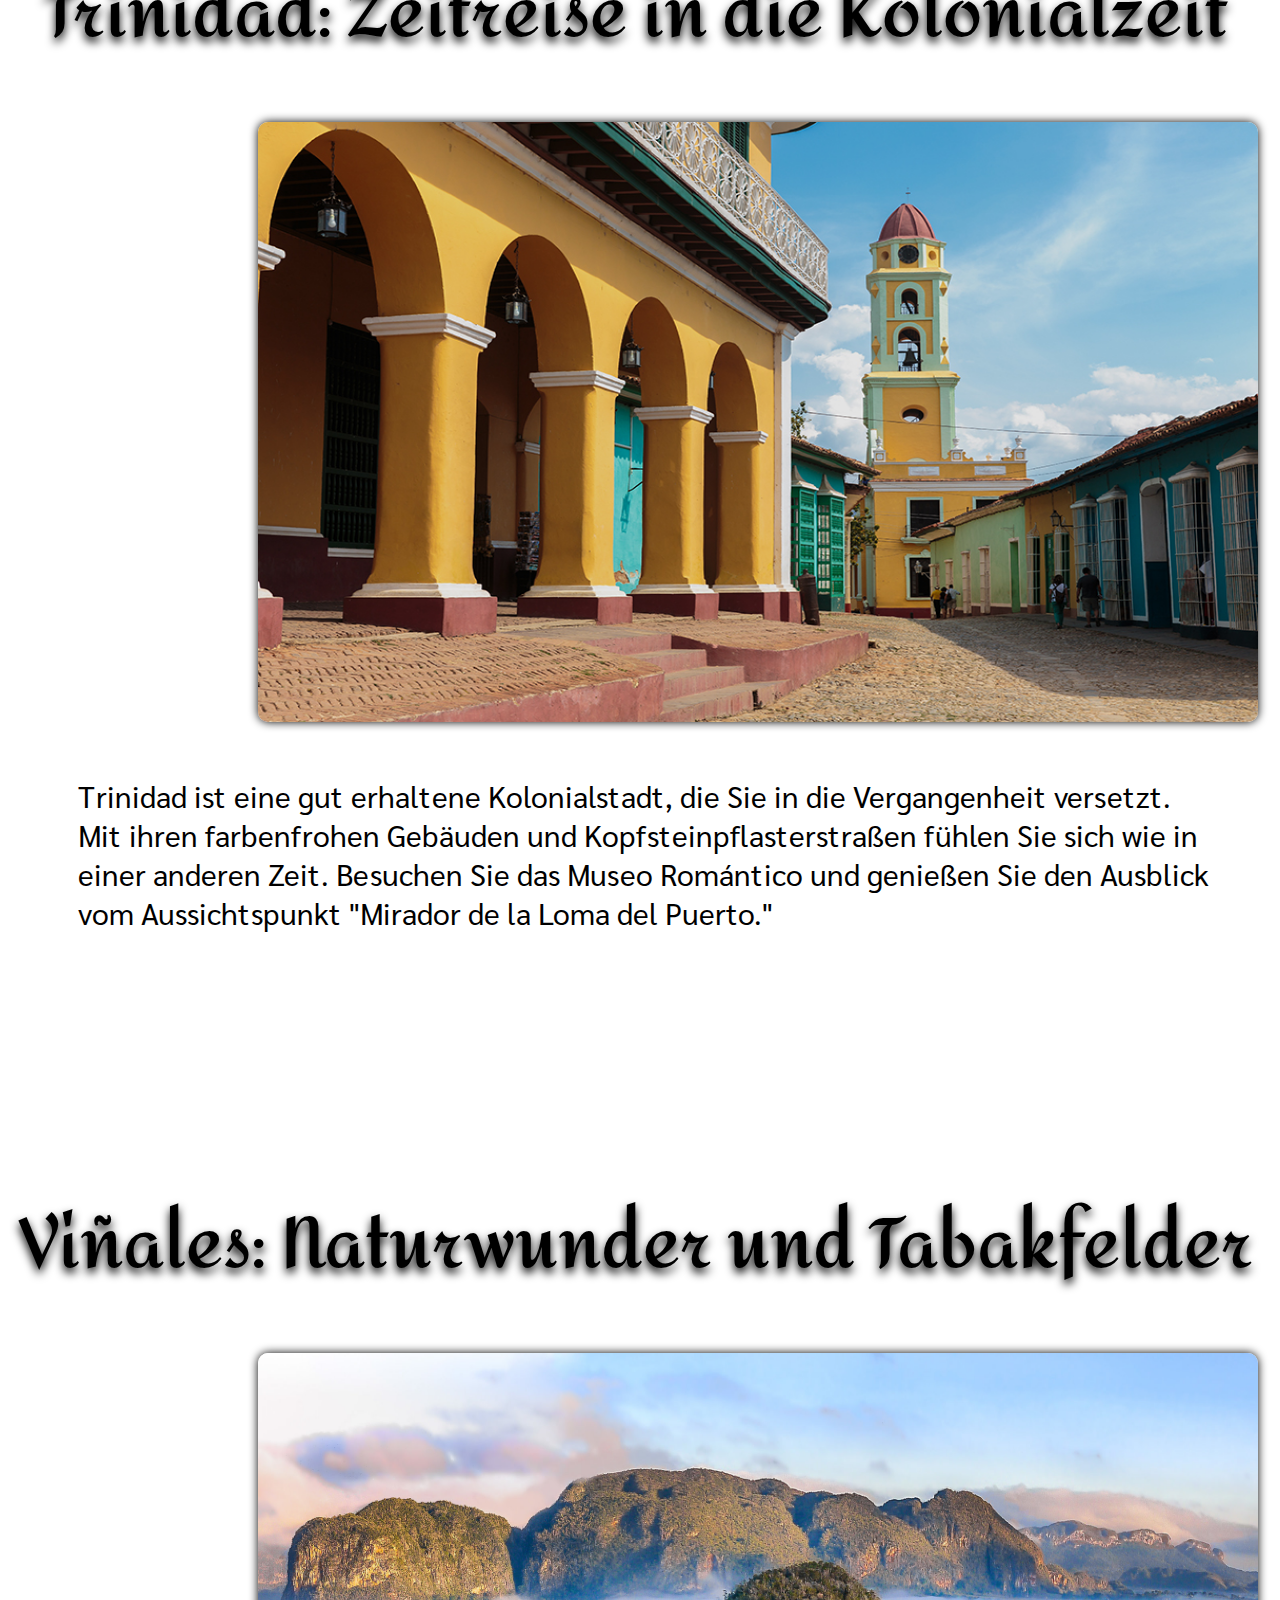
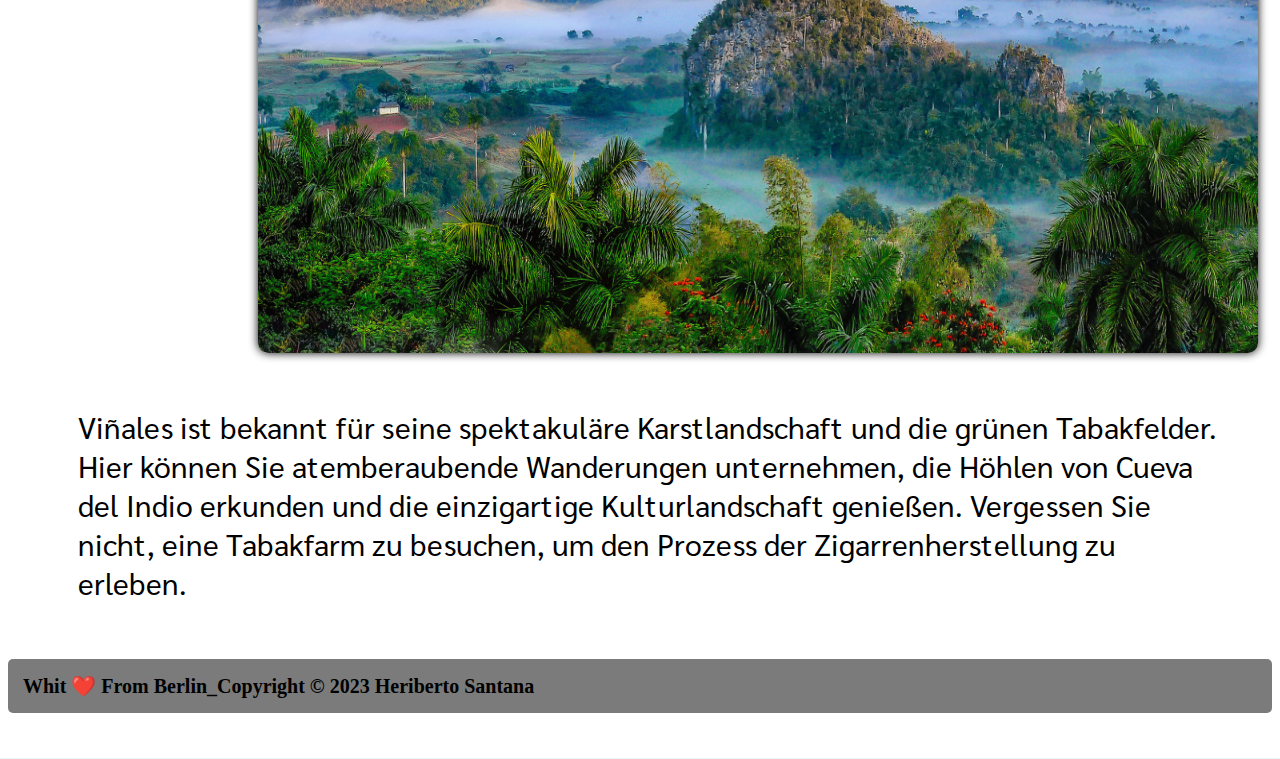
<file: sehenwuerdigkeit.html>
<!DOCTYPE html>
<html lang="de">
  <head>
    <meta charset="UTF-8" />
    <meta name="viewport" content="width=device-width, initial-scale=1.0" />
    <link rel="stylesheet" href="./style.css" />
    <link rel="preconnect" href="https://fonts.googleapis.com" />
    <link rel="preconnect" href="https://fonts.gstatic.com" crossorigin />
    <link rel="preconnect" href="https://fonts.googleapis.com" />
    <link rel="preconnect" href="https://fonts.gstatic.com" crossorigin />
    <link
      href="https://fonts.googleapis.com/css2?family=Amita:wght@400;700&family=Sarabun&display=swap"
      rel="stylesheet"
    />
    <title>Sehenswürdigkeiten</title>
  </head>
  <body>
    <nav class="main-nav">
      <a href="./index.html">Home</a>
      <a href="#havanna">Havanna</a>
      <a href="#trinidad">Trinidad</a>
      <a href="#vinales">Viñales</a>
    </nav>

    <h2>Sehenswürdigkeiten</h2>

    <section>
      <h2>Reiseziele</h2>

      <img class="solo-img" src="./image/varadero-cuba.jpg" alt="playas-cuba" />
      <p>
        Kuba ist ein Land voller atemberaubender und einzigartiger Reiseziele,
        von historischen Städten bis hin zu spektakulären Naturwundern. In
        dieser Rubrik werden wir Ihnen einige der faszinierendsten Orte
        vorstellen, die Sie bei Ihrem Besuch in Kuba erkunden können.
      </p>
    </section>

    <section id="havanna">
      <h2>Havanna: Die Lebendige Hauptstadt</h2>
      <div class="havanna">
        <img class="solo-img"
          src="./image/Capitolio-Nacional-de-Cuba-La-Habana.jpg"
          alt="Capitolio-Nacional-de-Cuba-La-Habana"
        />
        <p>
          Havanna, die Hauptstadt Kubas, ist ein kulturelles Juwel mit einer
          Mischung aus kolonialer Architektur und lebendigen Straßenszenen. Die
          Altstadt von Havanna (Habana Vieja) ist ein UNESCO-Weltkulturerbe und
          bietet charmante Kopfsteinpflasterstraßen und historische Plätze. Hier
          können Sie die berühmte Malecón-Promenade entlangspazieren und in die
          faszinierende kubanische Musikszene eintauchen.
        </p>
      </div>
    </section>

    <section id="trinidad">
      <h2>Trinidad: Zeitreise in die Kolonialzeit</h2>
      <div class="trinidad">
        <img class="solo-img" src="./image/Trinidad-Cuba.jpg" alt="Trinidad-Cuba" />
        <p>
          Trinidad ist eine gut erhaltene Kolonialstadt, die Sie in die
          Vergangenheit versetzt. Mit ihren farbenfrohen Gebäuden und
          Kopfsteinpflasterstraßen fühlen Sie sich wie in einer anderen Zeit.
          Besuchen Sie das Museo Romántico und genießen Sie den Ausblick vom
          Aussichtspunkt "Mirador de la Loma del Puerto."
        </p>
      </div>
    </section>

    <section id="vinales">
      <h2>Viñales: Naturwunder und Tabakfelder</h2>
      <div class="pinar-del-rio">
        <img class="solo-img" src="./image/Pinar+del+Rio+Cuba.jpeg" alt="pinar-del-rio" />
        <p>
          Viñales ist bekannt für seine spektakuläre Karstlandschaft und die
          grünen Tabakfelder. Hier können Sie atemberaubende Wanderungen
          unternehmen, die Höhlen von Cueva del Indio erkunden und die
          einzigartige Kulturlandschaft genießen. Vergessen Sie nicht, eine
          Tabakfarm zu besuchen, um den Prozess der Zigarrenherstellung zu
          erleben.
        </p>
      </div>
    </section>
    <footer id="kontakt" class="kontakt">
      <h6>Whit ❤️ From Berlin_Copyright © 2023 Heriberto Santana</h6>
    </footer>
  </body>
</html>
</file>
<file: style.css>
html {
  scroll-behavior: smooth;
}

body {
  /* background 1 als backup */
  background: rgb(74, 202, 187);
  background: linear-gradient(
    180deg,
    rgba(74, 202, 187, 1) 0%,
    rgba(255, 255, 255, 1) 36%
  );
}

.top {
  display: flex;
  margin: 50px 30px 200px 20px;
  background-image: url(./image/Cultura-De-la-Historia-3.jpg);
  border-radius: 10px;
  box-shadow: 0px 0px 10px black;
}

.main-nav {
  /* z-index position axe Z */
  position: fixed;
  top: 20px;
  right: 20px;
  left: 1px;
  padding: 5px 1px;
  margin: 10px 10px 10px 650px;
  z-index: 100;
  border-radius: 10px;
  box-shadow: inset 0px 0px 20px #4acabb, 0px 0px 10px rgba(0, 0, 0, 0.721);
  background-color: #4acabb86;
}

a {
  color: #000000;
  text-shadow: 0px 5px 15px rgb(0, 0, 0);
  padding: 10px;
  font-weight: 900;
  font-size: 25px;
  text-decoration: none;
  font-family: "Sarabun", sans-serif;
}
a:hover {
  color: rgb(255, 255, 255);
  transition: 1s;
}

h1 {
  font-family: "Amita", serif;
  font-size: 250px;
  color: #000000;
  text-shadow: 0px 5px 10px rgb(0, 0, 0);
  margin: 20px 30px 10px 20px;
}

h2 {
  font-family: "Amita", serif;
  font-size: 70px;
  color: #000000;
  text-shadow: 0px 5px 10px rgb(0, 0, 0);
  margin: 235px 10px 10px 1px;
  text-align: center;
}

h3 {
  font-family: "Amita", serif;
  font-size: 70px;
  color: #000000;
  text-shadow: 0px 10px 15px rgb(229, 229, 229);
  margin: 150px auto 20px;
  width: 50%;
  text-align: center;
}

.header {
  font-family: "Amita", serif;
  font-size: 80px;
  color: #000000;
  text-shadow: 0px 10px 15px rgb(229, 229, 229);
  width: 50%;
  margin: 10px auto;
  text-align: center;
}

p {
  font-family: "Sarabun", sans-serif;
  width: 1140px;
  margin: 10px auto;
  font-size: 30px;
  color: #000000;
  text-shadow: 1px 1px 1px rgb(255, 255, 255);
  padding: 10px 0px 10px 15px;
}

h4 > a {
  font-family: "Sarabun", sans-serif;
  font-size: 30px;
  color: #000000;
  text-shadow: 0px 5px 15px rgb(0, 0, 0);
  text-align: center;
  border-radius: 10px;
  width: 150px;
  margin: 60px;
  box-shadow: inset 0px 0px 10px #4acabb, 0px 0px 10px rgba(0, 0, 0, 0.721);
  /* background: rgb(255, 255, 255); */
  /* background: radial-gradient(
    circle,
    rgba(255, 255, 255, 1) 0%,
    rgba(74, 202, 187, 1) 100%
  ); */
}

.mehr-erfahren:hover {
  transform: scale(1.1);
  transition: 1s ease-in-out;
}

h4 {
  width: 50%;
  text-align: center;
  margin: 40px auto;
}

.img-colage {
  display: flex;
  width: 100%;
  height: 600px;
  border-radius: 10px;
  box-shadow: 0px 10px 20px black;
  background-color: rgba(240, 248, 255, 0);
}

.img-colage img {
  width: 0px;
  flex-grow: 1;
  object-fit: cover;
  opacity: 8;
  transition: 1s ease-in-out;
  border-radius: 10px;
}

.img-colage img:hover {
  width: 1000px;
  opacity: 1;
  filter: contrast(120%);
}
.solo-img {
  border-radius: 10px;
  width: 1000px;
  height: 600px;
  margin: 30px 250px;
  box-shadow: 0px 0px 10px black;
}
h6 {
  font-size: 20px;
  background-color: #00000084;
  padding: 15px;
  border-radius: 5px;
}
</file>
